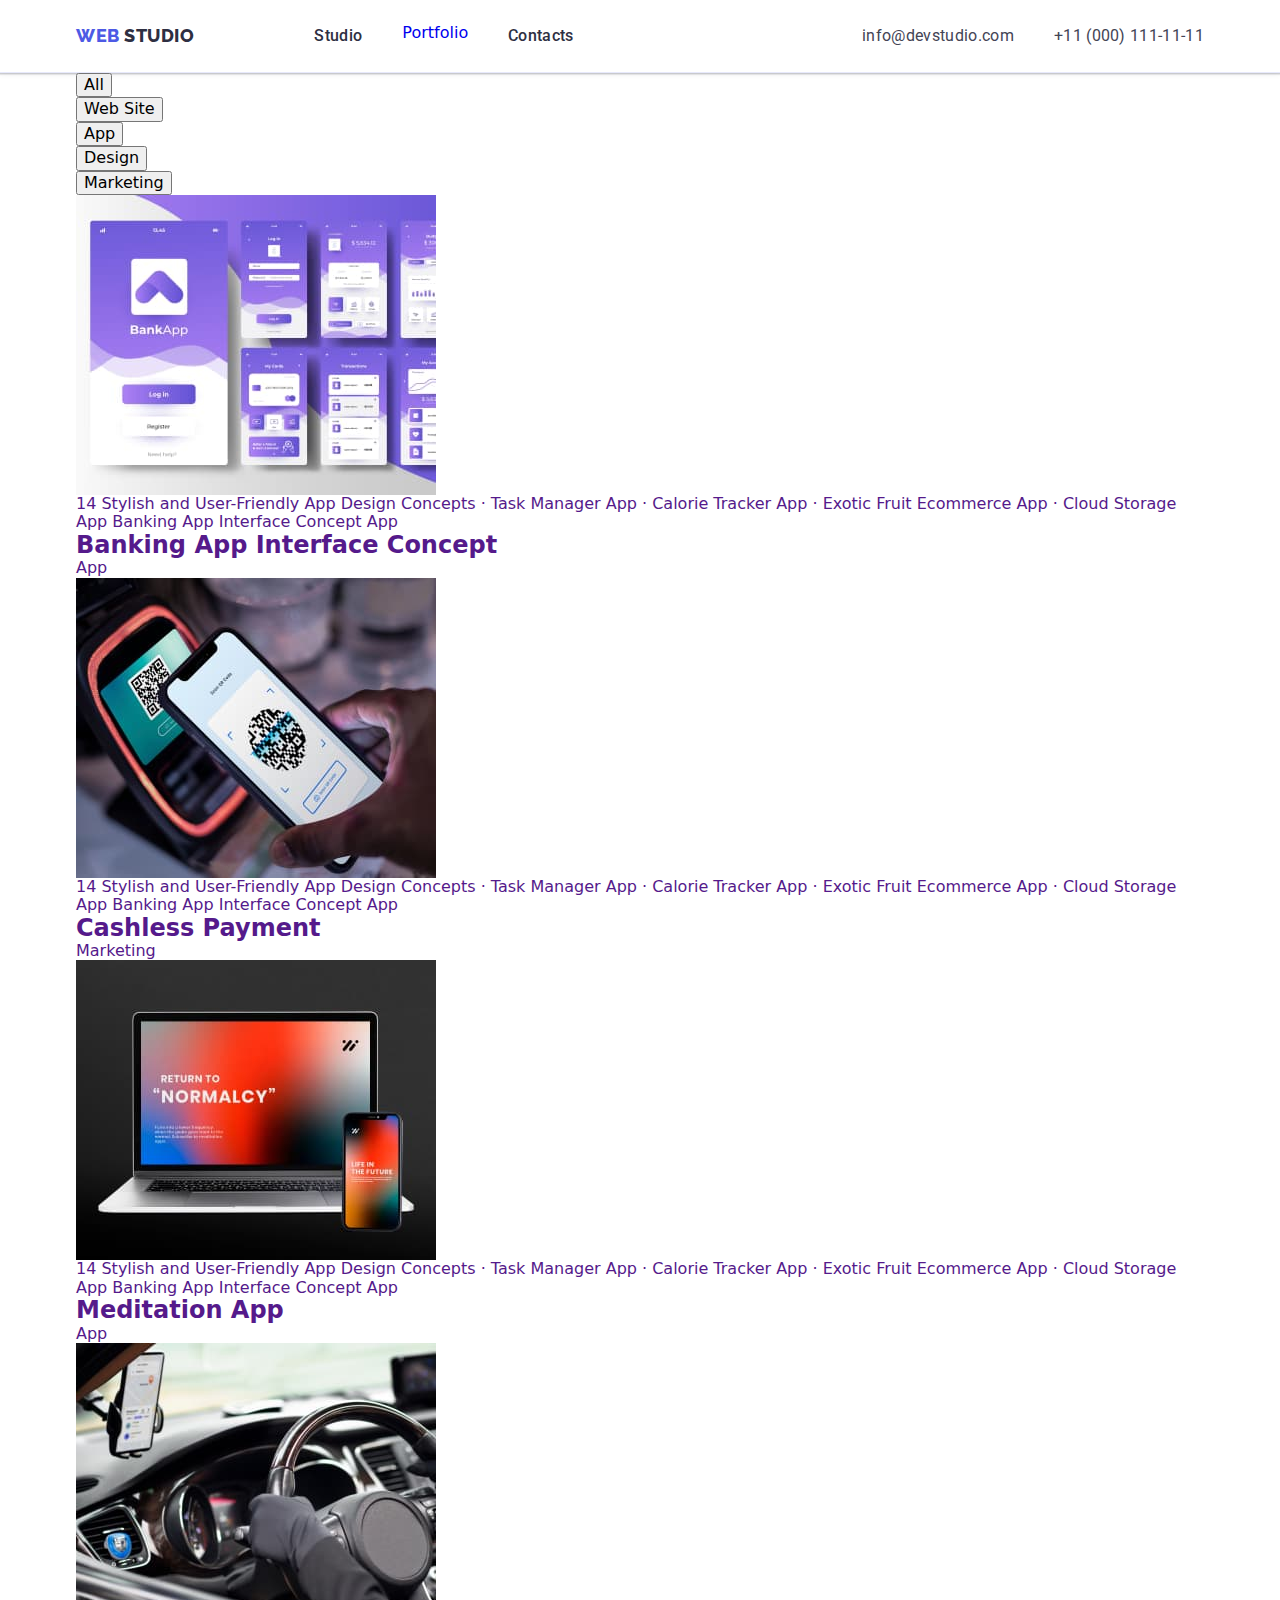
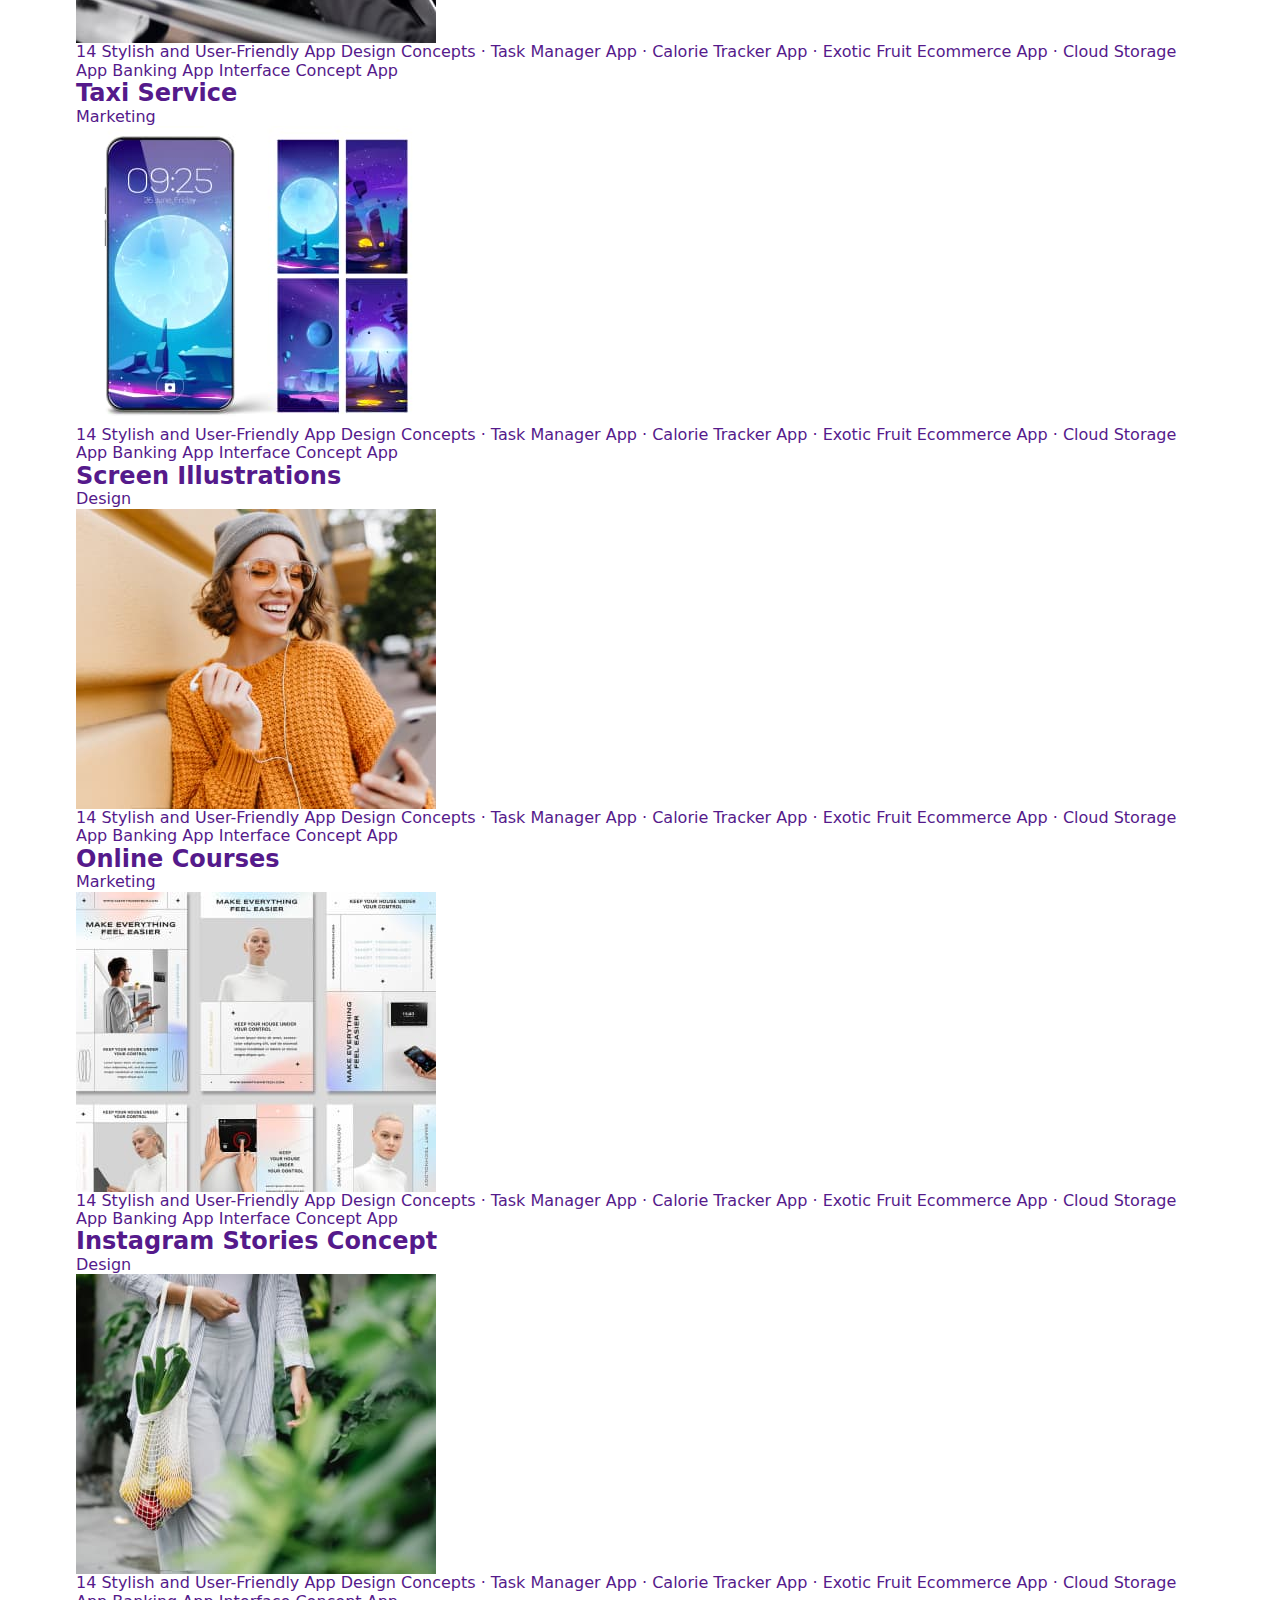
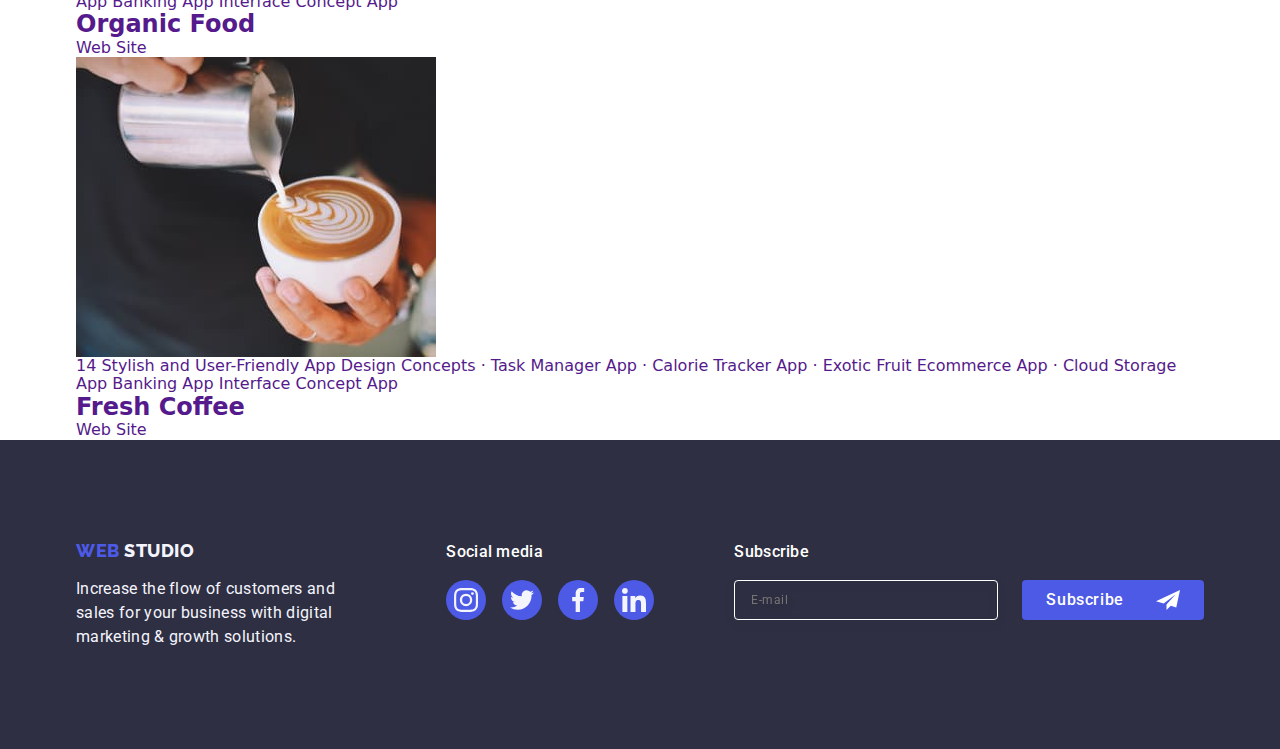
<file: portfolio.html>
<!DOCTYPE html>
<html lang="en">
  <head>
    <meta charset="UTF-8" />
    <meta name="viewport" content="width=device-width, initial-scale=1.0" />
    <title>Portfolio</title>
    <link rel="preconnect" href="https://fonts.googleapis.com" />
    <link rel="preconnect" href="https://fonts.gstatic.com" crossorigin />
    <link
      rel="stylesheet"
      href="https://cdn.jsdelivr.net/npm/modern-normalize@2.0.0/modern-normalize.min.css"
    />
    <link
      href="https://fonts.googleapis.com/css2?family=Raleway:wght@800&family=Roboto:wght@400;500;700&display=swap"
      rel="stylesheet"
    />
    <link rel="stylesheet" href="./css/styles.css" />
  </head>
  <body>
    <header class="header">
      <div class="container container-header">
        <nav class="page-nav">
          <a class="link logo" href="">Web <span class="span">Studio</span></a>
          <ul class="list menu">
            <li class="menu-item">
              <a class="link menu-link" href="./index.html">Studio</a>
            </li>
            <li class="menu-item">
              <a
                class="link menu-link-portfolio link-port"
                href="./portfolio.html"
                >Portfolio</a
              >
            </li>
            <li class="menu-item">
              <a class="link menu-link" href="">Contacts</a>
            </li>
          </ul>
        </nav>

        <address class="address">
          <ul class="list list-address">
            <li class="address-list">
              <a class="link contact-mail" href="mailto:info@devstudio.com"
                >info@devstudio.com</a
              >
            </li>
            <li class="address-list">
              <a class="link contact-mail" href="tel:+110001111111"
                >+11 (000) 111-11-11</a
              >
            </li>
          </ul>
        </address>
      </div>
    </header>

    <main>
      <section class="section-foto">
        <div class="container">
          <h1 class="visually-hidden">WebStudio 8886</h1>

          <ul class="list button-list">
            <li class="modal-van button-list-mobal">
              <button class="modal-btn" type="button">All</button>
            </li>
            <li class="modal-van button-list-mobal">
              <button class="modal-btn" type="button">Web Site</button>
            </li>
            <li class="modal-van button-list-mobal">
              <button class="modal-btn" type="button">App</button>
            </li>
            <li class="modal-van button-list-mobal">
              <button class="modal-btn" type="button">Design</button>
            </li>
            <li class="modal-van button-list-mobal">
              <button class="modal-btn" type="button">Marketing</button>
            </li>
          </ul>

          <ul class="list foto-foto">
            <li class="list-foto link-foto-o">
              <a class="link link-portfolio" href="">
                <div class="tram-list-img-wrapper">
                  <img
                    src="./images/img12.jpg"
                    alt="Banking App Interface Concept"
                    width="360"
                    height="300"
                  />
                  <p class="overley">
                    14 Stylish and User-Friendly App Design Concepts · Task
                    Manager App · Calorie Tracker App · Exotic Fruit Ecommerce
                    App · Cloud Storage App Banking App Interface Concept App
                  </p>
                </div>

                <div class="div-abcd">
                  <h2 class="abcd">Banking App Interface Concept</h2>
                  <p class="abcdef">App</p>
                </div>
              </a>
            </li>
            <li class="list-foto link-foto-o">
              <a class="link link-portfolio" href="">
                <div class="tram-list-img-wrapper">
                  <img
                    src="./images/img22.jpg"
                    alt="Cashless Payment"
                    width="360"
                    height="300"
                  />
                  <p class="overley">
                    14 Stylish and User-Friendly App Design Concepts · Task
                    Manager App · Calorie Tracker App · Exotic Fruit Ecommerce
                    App · Cloud Storage App Banking App Interface Concept App
                  </p>
                </div>

                <div class="div-abcd">
                  <h2 class="abcd">Cashless Payment</h2>
                  <p class="abcdef">Marketing</p>
                </div>
              </a>
            </li>
            <li class="list-foto link-foto-o">
              <a class="link link-portfolio" href="">
                <div class="tram-list-img-wrapper">
                  <img
                    src="./images/img32.jpg"
                    alt="Meditation App"
                    width="360"
                    height="300"
                  />
                  <p class="overley">
                    14 Stylish and User-Friendly App Design Concepts · Task
                    Manager App · Calorie Tracker App · Exotic Fruit Ecommerce
                    App · Cloud Storage App Banking App Interface Concept App
                  </p>
                </div>

                <div class="div-abcd">
                  <h2 class="abcd">Meditation App</h2>
                  <p class="abcdef">App</p>
                </div>
              </a>
            </li>
            <li class="list-foto link-foto-o">
              <a class="link link-portfolio" href=""
                ><div class="tram-list-img-wrapper">
                  <img
                    src="./images/img42.jpg"
                    alt="Taxi Service"
                    width="360"
                    height="300"
                  />
                  <p class="overley">
                    14 Stylish and User-Friendly App Design Concepts · Task
                    Manager App · Calorie Tracker App · Exotic Fruit Ecommerce
                    App · Cloud Storage App Banking App Interface Concept App
                  </p>
                </div>

                <div class="div-abcd">
                  <h2 class="abcd">Taxi Service</h2>
                  <p class="abcdef">Marketing</p>
                </div>
              </a>
            </li>
            <li class="list-foto link-foto-o">
              <a class="link link-portfolio" href=""
                ><div class="tram-list-img-wrapper">
                  <img
                    src="./images/img52.jpg"
                    alt="Screen Illustrations"
                    width="360"
                    height="300"
                  />
                  <p class="overley">
                    14 Stylish and User-Friendly App Design Concepts · Task
                    Manager App · Calorie Tracker App · Exotic Fruit Ecommerce
                    App · Cloud Storage App Banking App Interface Concept App
                  </p>
                </div>

                <div class="div-abcd">
                  <h2 class="abcd">Screen Illustrations</h2>
                  <p class="abcdef">Design</p>
                </div>
              </a>
            </li>
            <li class="list-foto link-foto-o">
              <a class="link link-portfolio" href=""
                ><div class="tram-list-img-wrapper">
                  <img
                    src="./images/img62.jpg"
                    alt="Online Courses"
                    width="360"
                    height="300"
                  />
                  <p class="overley">
                    14 Stylish and User-Friendly App Design Concepts · Task
                    Manager App · Calorie Tracker App · Exotic Fruit Ecommerce
                    App · Cloud Storage App Banking App Interface Concept App
                  </p>
                </div>

                <div class="div-abcd">
                  <h2 class="abcd">Online Courses</h2>
                  <p class="abcdef">Marketing</p>
                </div>
              </a>
            </li>
            <li class="list-foto link-foto-o">
              <a class="link link-portfolio" href=""
                ><div class="tram-list-img-wrapper">
                  <img
                    src="./images/img72.jpg"
                    alt="Instagram Stories Concept"
                    width="360"
                    height="300"
                  />
                  <p class="overley">
                    14 Stylish and User-Friendly App Design Concepts · Task
                    Manager App · Calorie Tracker App · Exotic Fruit Ecommerce
                    App · Cloud Storage App Banking App Interface Concept App
                  </p>
                </div>

                <div class="div-abcd">
                  <h2 class="abcd">Instagram Stories Concept</h2>
                  <p class="abcdef">Design</p>
                </div>
              </a>
            </li>
            <li class="list-foto link-foto-o">
              <a class="link link-portfolio" href=""
                ><div class="tram-list-img-wrapper">
                  <img
                    src="./images/img82.jpg"
                    alt="Organic Food"
                    width="360"
                    height="300"
                  />
                  <p class="overley">
                    14 Stylish and User-Friendly App Design Concepts · Task
                    Manager App · Calorie Tracker App · Exotic Fruit Ecommerce
                    App · Cloud Storage App Banking App Interface Concept App
                  </p>
                </div>

                <div class="div-abcd">
                  <h2 class="abcd">Organic Food</h2>
                  <p class="abcdef">Web Site</p>
                </div>
              </a>
            </li>
            <li class="list-foto link-foto-o">
              <a class="link link-portfolio" href=""
                ><div class="tram-list-img-wrapper">
                  <img
                    src="./images/img92.jpg"
                    alt="Fresh Coffee"
                    width="360"
                    height="300"
                  />
                  <p class="overley">
                    14 Stylish and User-Friendly App Design Concepts · Task
                    Manager App · Calorie Tracker App · Exotic Fruit Ecommerce
                    App · Cloud Storage App Banking App Interface Concept App
                  </p>
                </div>

                <div class="div-abcd">
                  <h2 class="abcd">Fresh Coffee</h2>
                  <p class="abcdef">Web Site</p>
                </div>
              </a>
            </li>
          </ul>
        </div>
      </section>
    </main>

    <footer class="footer-color">
      <div class="container div-footer">
        <div class="div-footer-logo">
          <a class="link footer-logo" href=""
            >Web <span class="footer-span">Studio</span></a
          >

          <p class="footer-text">
            Increase the flow of customers and sales for your business with
            digital marketing & growth solutions.
          </p>
        </div>

        <div class="div-footer-social-link">
          <p class="social-media">Social media</p>
          <ul class="social-list-footer list">
            <li class="social-list-item">
              <a href="" class="social-list-link-footer">
                <svg width="24" height="24" class="social-list-icon-footer">
                  <use href="./images/icons.svg#icon-instagram"></use>
                </svg>
              </a>
            </li>
            <li class="social-list-item">
              <a href="" class="social-list-link-footer">
                <svg width="24" height="24" class="social-list-icon-footer">
                  <use href="./images/icons.svg#icon-twitter"></use>
                </svg>
              </a>
            </li>
            <li class="social-list-item">
              <a href="" class="social-list-link-footer">
                <svg width="24" height="24" class="social-list-icon-footer">
                  <use href="./images/icons.svg#icon-facebook"></use>
                </svg>
              </a>
            </li>
            <li class="social-list-item">
              <a href="" class="social-list-link-footer">
                <svg width="24" height="24" class="social-list-icon-footer">
                  <use href="./images/icons.svg#icon-linkedin"></use>
                </svg>
              </a>
            </li>
          </ul>
        </div>
        <div class="div-footer-social-subscride">
          <p class="social-media">Subscribe</p>
          <form class="form-footer">
            <label class="form-footer-label">
              <input
                class="footer-input-email"
                type="email"
                name="user-email"
                required
                placeholder="E-mail"
              />
            </label>

            <button class="button-footer" type="submit">
              Subscribe
              <svg width="24" height="24" class="button-footer-icon">
                <use href="./images/icons.svg#icon-Frame3"></use>
              </svg>
            </button>
          </form>
        </div>
      </div>
    </footer>
  </body>
</html>
</file>
<file: css/styles.css>
:root {
    --accent-color: #2e2f42;
}

.list {
    list-style: none;
    
}

/* .list-van-van {
display: flex;
gap: 24px;
} */

/* .list-van {
    width: calc((100% - 72px) / 4);
} */



.link {
    text-decoration: none;
}

h1,h2,h3,h4,h5,h6,p {
    margin-top: 0;
    margin-bottom: 0;
}

ul,ol {
    margin-top: 0;
    margin-bottom: 0;
    padding-left: 0;
}

img {
    display: block;
}

button {
    cursor: pointer;
}

/* ================ CONTAINER =============== */
.container {
    padding-left: 15px;
    padding-right: 15px;
}

@media screen and (min-width: 428px) {
    .container {
        width: 428px;
        margin-left: auto;
        margin-right: auto;
    }

    
    
}

@media screen and (min-width: 768px) {
    .container {
        width: 768px;
    }
    .mobaile-meny-open {
        display: none;
    }
    
}

@media screen and (min-width: 1158px) {
    .container {
        width: 1158px;
    }
    
}


/* ================ CONTAINER =============== */
/* @media screen and (max-width: 768px) {
    
       
        
} */

.menu {
    display: none;
}

.address {
    display: none;
}


 .page-nav {
     display: flex;
     gap: 120px;
     align-items: center;
     justify-content: space-between;

 }

 .logo {
     color: var(--iris, #4D5AE5);
              font-size: 18px;
              font-family: Raleway, sans-serif;
              font-weight: 800;
              line-height: 1.17;
              letter-spacing: 0.54px;
              text-transform: uppercase;
          }
    
          .span {
              color: var(--navyblue, #2E2F42);
              font-size: 18px;
              font-family: Raleway, sans-serif;
              font-weight: 800;
              line-height: 1.17;
              letter-spacing: 0.54px;
              text-transform: uppercase;
          }

.mobaile-meny-open {
    border: 4px;
    padding: 0;
    background-color: transparent;
    line-height: 0;

}

.mobaile-meny-open-icon-icon {
    stroke: #2E2F42;
}

                  
.section-color {
    background-repeat: no-repeat;
    background-position: center;
    background-image: linear-gradient(rgba(46, 47, 66, 0.7), rgba(46, 47, 66, 0.7)), url(../images/Dark-bg1.jpg);
    background-size: cover;
    background-color: var(--navyblue, #2E2F42);
    padding: 112px 0;

}
@media (min-device-pixel-ratio: 2),
(min-resolution: 192dpi),
(min-resolution: 2dppx) {
    .section-color {
        background-image: linear-gradient(rgba(46, 47, 66, 0.7), rgba(46, 47, 66, 0.7)), url(../images/Dark-bg1@2x.jpg);
    }
}


.hhh-van {
    color: var(--white, #FFF);
    text-align: center;

    font-family: Roboto, sans-serif;
    font-size: 36px;
    font-style: normal;
    font-weight: 700;
    line-height: 1.11;

    letter-spacing: 0.72px;
    text-transform: capitalize;
    max-width: 320px;
    margin: 0 auto;
}

.button-van {
    background: var(--iris, #4D5AE5);
    padding: 16px 32px;
    display: block;
    min-width: 169px;
    height: 56px;
    border: none;
    border-radius: 4px;
    margin-top: 72px;
    margin-left: auto;
    margin-right: auto;



    color: var(--white, #FFF);
    font-family: Roboto, sans-serif;
    font-size: 16px;
    font-style: normal;
    font-weight: 500;
    line-height: 1.5;
    letter-spacing: 0.64px;
    transition: color 250ms cubic-bezier(0.4, 0, 0.2, 1), background-color 250ms cubic-bezier(0.4, 0, 0.2, 1), border 250ms cubic-bezier(0.4, 0, 0.2, 1), box-shadow 250ms cubic-bezier(0.4, 0, 0.2, 1);
    transition: background-color 250ms cubic-bezier(0.4, 0, 0.2, 1);

}
/*================ MOBAIL HEADER ===========  */
@media screen and (max-width: 1158px) {
    .div-iconc {
            display: none;
        }
        .section-fru {
            display: none;
    
        }
    
}


.section-tu {
    padding-top: 96px;
    padding-bottom: 96px;

}
.visually-hidden {
    position: absolute;
    width: 1px;
    height: 1px;
    margin: -1px;
    border: 0;
    padding: 0;

    white-space: nowrap;
    clip-path: inset(100%);
    clip: rect(0 0 0 0);
    overflow: hidden;
}
.list-van-van {
    display: flex;
    flex-direction: column;
    align-items: center;
    gap: 72px;
}

.list-van {
    display: flex;
    flex-direction: column;
    align-items: center;
    gap: 8px;
}
.hhh-tu {
    color: var(--navyblue, #2E2F42);
        font-family: Roboto, sans-serif;
        font-size: 36px;
        font-style: normal;
        font-weight: 700;
        line-height: 1.11;
        letter-spacing: 0.72px;
        text-transform: capitalize;

}
/* .div-iconc {
    display: none;
} */
.ppp-tu {
color: var(--slate, #434455);
    font-family: Roboto, sans-serif;
    font-size: 16px;
    font-style: normal;
    font-weight: 500;
    line-height: 1.5;
    letter-spacing: 0.32px;

}
.ppp-tu:not(:last-child) {
    margin-bottom: 8px;
}


.section-fo {
    padding-top: 96px;
    padding-bottom: 96px;
    background-color: #F4F4FD;
}
.hhh-fri {
    color: var(--navyblue, #2E2F42);
        text-align: center;
        font-family: Roboto, sans-serif;
        font-size: 36px;
        font-style: normal;
        font-weight: 700;
        line-height: 1.11;
        letter-spacing: 0.72px;
        text-transform: capitalize;
        margin-bottom: 72px;
}

.div-fo {
    display: flex;
    gap: 72px;
    padding-bottom: 0px;
        flex-direction: column;
        justify-content: center;
        align-items: center;
}

.foto-color {
    border-radius: 0px 0px 4px 4px;
        background: var(--white, #FFF);
        box-shadow: 0px 2px 1px 0px rgba(46, 47, 66, 0.08),
         0px 1px 1px 0px rgba(46, 47, 66, 0.16),
          0px 1px 6px 0px rgba(46, 47, 66, 0.08);
}

.foto {
    margin: 32px auto;
}

.hhh-tu-foto {
    color: var(--navyblue, #2E2F42);
        text-align: center;
        font-family: Roboto, sans-serif;
        font-size: 20px;
        font-style: normal;
        font-weight: 500;
        line-height: 1.2;
        letter-spacing: 0.4px;
        margin-bottom: 8px;
}

.ppp-tu-foto {
    color: var(--slate, #434455);
        text-align: center;
        font-family: Roboto, sans-serif;
        font-size: 16px;
        font-style: normal;
        font-weight: 400;
        line-height: 1.5;
        letter-spacing: 0.32px;
        margin-bottom: 8px;
}
.social-list {
    display: flex;
    justify-content: center;
    align-items: center;
    gap: 24px;
}
.social-list-link {
    display: block;
    width: 40px;
    height: 40px;
    border-radius: 50%;
    background-color: #4D5AE5;
    display: flex;
    justify-content: center;
    align-items: center;
    transition: background-color 250ms cubic-bezier(0.4, 0, 0.2, 1);
}
.social-list-link:hover,
.social-list-link:focus {
    background-color: #404bbf;
}

.social-list-icon {
    width: 16px;
    height: 16px;
    fill: #F4F4FD;

}
.section-faif {
    padding-top: 96px;
    padding-bottom: 96px;
    background-color: #FFF;
}
.hhaa-faif {
    color: var(--navyblue, #2E2F42);
        text-align: center;
        font-family: Roboto, sans-serif;
        font-size: 36px;
        font-style: normal;
        font-weight: 700;
        line-height: 1.11;
        letter-spacing: 0.72px;
        text-transform: capitalize;
        margin-bottom: 72px;
}
.costomers-link {
    display: flex;
    justify-content: center;
    align-items: center;
    flex-wrap: wrap;
    row-gap: 72px;
    column-gap: 16px;
}
.costomers-link-list {
    display: flex;
    justify-content: center;
    align-items: center;
    gap: 24px;
    transition: border 250ms cubic-bezier(0.4, 0, 0.2, 1);

}
.svg {
    fill: currentColor;
}

.iconc-svg {
    display: flex;
    justify-content: center;
    align-items: center;
    width: 190px;
    height: 88px;
    border-radius: 4px;
    border: 1px solid #8E8F99;
    color: #8e8f99;
    transition: color 250ms cubic-bezier(0.4, 0, 0.2, 1), border-color 250ms cubic-bezier(0.4, 0, 0.2, 1);


}
.footer-color {
    padding-top: 96px;
    padding-bottom: 96px;
    background-color: var(--navyblue, #2E2F42);
}
.div-footer {
    display: flex;
    flex-direction: column;
    align-items: center;
    gap: 72px;
}
.div-footer-logo {
    width: 268px;
    display: flex;
    flex-direction: column;
    align-items: center;
    gap: 16px;
}
.footer-logo {
    display: inline-block;
    color: var(--iris, #4D5AE5);
    font-size: 18px;
    font-family: Raleway, sans-serif;
    font-weight: 800;
    line-height: 1.17;
    letter-spacing: 0.54px;
    text-transform: uppercase;
}

.footer-span {
    color: var(--cloud, #F4F4FD);
    font-size: 18px;
    font-family: Raleway, sans-serif;
    font-weight: 800;
    line-height: 1.17;
    letter-spacing: 0.54px;
    text-transform: uppercase;
}
.footer-text {
    color: var(--cloud, #F4F4FD);
        font-family: Roboto, sans-serif;
        font-size: 16px;
        font-style: normal;
        font-weight: 400;
        line-height: 1.5;
        letter-spacing: 0.32px;
}
.div-footer-social-link {
    display: flex;
    flex-direction: column;
    align-items: center;
    gap: 16px;
}
.social-media {
    color: #FFF;
        font-family: Roboto, sans-serif;
        font-size: 16px;
        font-style: normal;
        font-weight: 500;
        line-height: 1.5;
        letter-spacing: 0.32px;
}
.social-list-link-footer {
    display: block;
    width: 40px;
    height: 40px;
    border-radius: 50%;
    background-color: #4D5AE5;
    display: flex;
    justify-content: center;
    align-items: center;
    transition: background-color 250ms cubic-bezier(0.4, 0, 0.2, 1);
}

.social-list-link-footer:hover,
.social-list-link-footer:focus {
    background-color: #31d0aa;
}

.social-list-icon-footer {

    fill: #F4F4FD;

}

.social-list-footer {
    display: flex;
    gap: 16px;
}
.div-footer-social-subscride {
    display: flex;
    flex-direction: column;
    align-items: center;
    gap: 16px;
    width: 100%;
}
.form-footer {
    display: flex;
        flex-direction: column;
        align-items: center;
        gap: 16px;
        width: 100%;
}
.form-footer-label {
    width: 100%;
}
.footer-input-email {
    width: 100%;
    height: 40px;
    border-radius: 4px;
    border: 1px solid var(--white, #FFF);
    filter: drop-shadow(0px 4px 4px rgba(0, 0, 0, 0.15));
    background-color: transparent;
    color: var(--white, #FFF);
    font-family: Roboto, sans-serif;
    font-size: 12px;
    font-style: normal;
    font-weight: 400;
    line-height: 1.5;
    letter-spacing: 0.48px;
    outline: none;
    padding: 8px 16px;

}
.button-footer-icon {
    margin-left: 16px;
    background-color: var(--iris, #4D5AE5);
}

.button-footer {
    display: inline-flex;
    justify-content: center;
    align-items: center;
    gap: 16px;
    min-width: 165px;
    height: 40px;
    padding: 8px 24px;
    border-radius: 4px;
    background-color: var(--iris, #4D5AE5);
    color: var(--white, #FFF);
    text-align: center;
    fill: #FFFFFF;


    font-family: Roboto, sans-serif;
    font-size: 16px;
    font-style: normal;
    font-weight: 500;
    line-height: 1.5;

    letter-spacing: 0.64px;
    outline: none;
    border: none;
}
.backdrop {
    position: fixed;
    top: 0;
    left: 0;
    width: 100%;
    height: 100%;
    background-color: rgba(46, 47, 66, 0.40);
    transition: opacity 250ms cubic-bezier(0.4, 0, 0.2, 1),
        visibility 250ms cubic-bezier(0.4, 0, 0.2, 1);
}

.modal {
    width: 392px;
    min-height: 584px;
    background-color: rgba(252, 252, 252, 1);
    position: absolute;
    top: 50%;
    left: 50%;
    transform: translate(-50%, -50%);
    padding: 72px 24px 24px;
    box-shadow: 0px 1px 1px rgba(0, 0, 0, 0.14),
        0px 1px 3px rgba(0, 0, 0, 0.12),
        0px 2px 1px rgba(0, 0, 0, 0.2);
    border-radius: 4px;
    transition: transform 250ms cubic-bezier(0.4, 0, 0.2, 1);

}

.modal-close-btn {
    background-color: rgba(231, 233, 252, 1);
    border: 1px solid rgba(0, 0, 0, 0.1);
    padding: 0;
    width: 24px;
    height: 24px;
    border-radius: 50%;
    display: flex;
    justify-content: center;
    align-items: center;
    position: absolute;
    top: 24px;
    right: 24px;
    transition: background-color 250ms cubic-bezier(0.4, 0, 0.2, 1),
        border 250ms cubic-bezier(0.4, 0, 0.2, 1);


}

.modal-close-btn:hover,
.modal-close-btn:focus {
    background-color: rgba(64, 75, 191, 1);
    border: none;
}

.modal-close-btn:hover .modal-close-btn-icon,
.modal-close-btn:focus .modal-close-btn-icon {
    fill: #FFFFFF;
}

.backdrop.is-hidden {
    opacity: 0;
    visibility: hidden;
    pointer-events: none;
}

.modal-close-btn-icon {
    transition: fill 250ms cubic-bezier(0.4, 0, 0.2, 1);
}
.modal-form {
    display: flex;
    flex-direction: column;
}

.modal-form-input {
    width: 100%;
    height: 40px;
    border-radius: 4px;
    background-color: transparent;
    font-size: 18px;
    color: #2E2F42;
    outline: transparent;
    border: 1px solid var(--navyblue-modal, rgba(46, 47, 66, 0.40));
    padding-left: 38px;
    transition: border-color 250ms cubic-bezier(0.4, 0, 0.2, 1);

}

.modal-form-text {
    width: 100%;
    color: var(--navyblue, #2E2F42);
    text-align: center;


    font-family: Roboto, sans-serif;
    font-size: 16px;
    font-style: normal;
    font-weight: 500;
    line-height: 1.5;

    letter-spacing: 0.02em;
    margin-bottom: 16px;
}

.modal-form-input-desc {
    display: block;
    color: var(--lightslate, #8E8F99);


    font-family: Roboto, sans-serif;
    font-size: 12px;
    font-style: normal;
    font-weight: 400;
    line-height: 1.17;

    letter-spacing: 0.04em;
    margin-bottom: 4px;
    display: block;

}

.modal-form-field {}

.modal-form-message {
    width: 100%;
    height: 120px;
    border-radius: 4px;
    font-size: 12px;
    line-height: 1.17;
    letter-spacing: 0.04em;
    color: rgba(46, 47, 66, 0.4);
    background-color: transparent;
    border: 1px solid var(--navyblue-modal, rgba(46, 47, 66, 0.40));
    resize: none;
    padding: 8px 16px;
    outline: transparent;
    transition: border-color 250ms cubic-bezier(0.4, 0, 0.2, 1);
    margin-bottom: 16px;


}

.modal-form-input-wrapper {
    position: relative;
    display: block;
    margin-bottom: 8px;

}

.modal-form-input-icon {
    position: absolute;
    display: block;
    top: 50%;
    left: 16px;
    transform: translateY(-50%);
    fill: #2E2F42;
    transition: fill 250ms cubic-bezier(0.4, 0, 0.2, 1);

}

.modal-form-input:focus {
    border-color: #4D5AE5;
}

.modal-form-input:focus+.modal-form-input-icon {
    fill: #4D5AE5;
}

.modal-form-message:focus {
    outline: none;
    border-color: #4D5AE5;
}

.div-texterea {
    margin-bottom: 16px;
}

.div-checkbox {
    margin-bottom: 24px;
}

.modal-form-check-desc {
    display: flex;
    align-items: center;
    color: var(--lightslate, #8E8F99);


    font-family: Roboto, sans-serif;
    font-size: 12px;
    font-style: normal;
    font-weight: 400;
    line-height: 1.17;

    letter-spacing: 0.48px;
    cursor: pointer;
}

.label-checkbox {
    display: flex;
    align-items: center;
    font-size: 12px;
    line-height: 1.17;
    letter-spacing: 0.04em;
    color: #8e8f99;

}

.modal-form-check-desc-privacy {
    color: var(--iris, #4D5AE5);


    font-family: Roboto, sans-serif;
    font-size: 12px;
    font-style: normal;
    font-weight: 400;
    line-height: 1.17;
    letter-spacing: 0.48px;
    text-decoration-line: underline;
}

.mobal-form-submit {
    display: block;
    min-width: 169px;
    height: 56px;
    margin: 24px auto;
    padding: 16px 32px;
    border-radius: 4px;
    background-color: var(--iris, #4D5AE5);
    box-shadow: 0px 4px 4px 0px rgba(0, 0, 0, 0.15);
    color: var(--white, #FFF);
    text-align: center;


    font-family: Roboto, sans-serif;
    font-size: 16px;
    font-style: normal;
    font-weight: 500;
    line-height: 1.5;

    letter-spacing: 0.04em;
    border: none;
    cursor: pointer;
    transition: background-color 250ms cubic-bezier(0.4, 0, 0.2, 1);

}
.mobal-form-submit:hover,
.mobal-form-submit:focus {
    background-color: #404BBF;
}

.checkbox-icon {
    width: 16px;
    height: 16px;
    opacity: 0;


}

.modal-form-check:checked+.label-checkbox .checkbox-icon {
    opacity: 1;
}

.modal-form-check:checked+.label-checkbox .modal-form-fake-checkbox {
    background-color: #404bbf;
    border: none;
    fill: #F4F4FD;

}



.modal-form-fake-checkbox {
    cursor: pointer;
    margin-right: 8px;
    display: inline-flex;
    align-items: center;
    justify-content: center;
    fill: transparent;
    width: 16px;
    height: 16px;
    border-radius: 2px;
    border: 1px solid var(--navyblue-modal, rgba(46, 47, 66, 0.40));
    transition: background-color 250ms cubic-bezier(0.4, 0, 0.2, 1), border 250ms cubic-bezier(0.4, 0, 0.2, 1), fill 250ms cubic-bezier(0.4, 0, 0.2, 1);

}

/* +++++++++++++++++++ mobail-meny ++++++++++++++++++++++++ */

.mobail-meny {
    display: flex;
    flex-direction: column;
    justify-content: space-between;
    position: fixed;
    width: 100%;
    height: 100%;
    z-index: 1000;
    top: 0;
    left: 0;
    background-color: #FFF;
    padding-top: 80px;
        padding-right: 35px;
        padding-left: 35px;
        padding-bottom: 40px;

  transform: translateX(100%);
  transition: transform 250ms cubic-bezier(0.4, 0, 0.2, 1);
}
.is-open {
    transform: translateX(0);
}

   

.mobail-meny-close {
    position: absolute;
    top: 24px;
    right: 24px;
    display: flex;
    justify-content: center;
    align-items: center;
    width: 24px;
    height: 24px;
    border-radius: 50%;
    border: 1px solid #E7E9FC;
    background-color: transparent;
    padding: 0;
}
.mobail-meny-list {
    display: flex;
    flex-direction: column;
    gap: 40px;
}
.mobail-meny-link-studio {
    color: var(--ocean, #404BBF);
        font-family: Roboto, sans-serif;
        font-size: 36px;
        font-style: normal;
        font-weight: 700;
        line-height: 1.11;
        letter-spacing: 0.72px;
        text-transform: capitalize;
}

.mobail-meny-link {
    color: var(--navyblue, #2E2F42);
        font-family: Roboto, sans-serif;
        font-size: 36px;
        font-style: normal;
        font-weight: 700;
        line-height: 1.11;
        letter-spacing: 0.72px;
        text-transform: capitalize;
}
.mobail-meny-link:hover,
.mobail-meny-link:focus {
    color: #404BBF;
}

.mobail-meny-link-adress-telefon {
    color: var(--iris, #4D5AE5);
        font-family: Roboto, sans-serif;
        font-size: 36px;
        font-style: normal;
        font-weight: 700;
        line-height: 1.11;
        text-transform: capitalize;
}
.mobail-meny-link-adress {
    color: var(--slate, #434455);
        font-family: Roboto, sans-serif;
        font-size: 20px;
        font-style: normal;
        font-weight: 500;
        line-height: 1.2;
        letter-spacing: 0.4px;
}
.mobail-meny-link-adress:hover,
.mobail-meny-link-adress:focus {
    color: var(--iris, #4D5AE5);
        font-family: Roboto;
        font-size: 36px;
        font-style: normal;
        font-weight: 700;
        line-height: 40px;
        letter-spacing: 0.72px;
        text-transform: capitalize;
}
.mobail-meny-list-adress {
    display: flex;
    flex-direction: column;
    gap: 40px;
    margin-bottom: 48px;
}
.mobail-social-list {
    display: flex;
    justify-content: flex-start;
    align-items: center;
    gap: 40px;
}

/* +++++++++++++++++++ mobail-meny ++++++++++++++++++++++++ */



/*================ MOBAIL HEADER ===========  */








.header {
    padding-top: 24px;
    padding-bottom: 24px;
    border-bottom: 1px solid #e7e9fc;
    box-shadow: 0px 2px 1px rgba(46, 47, 66, 0.08),
        0px 1px 1px rgba(46, 47, 66, 0.16),
        0px 1px 6px rgba(46, 47, 66, 0.08);
}

/*===================  TABLET =======================*/
@media screen and (min-width: 768px) {
    .modal {
        width: 408px;
    }
.header {
    padding-top: 16px;
    padding-bottom: 16px;
}
.menu {
        display: flex;
        gap: 40px;
    }
        .address {
            display: block;
            font-style: normal;
        }
                /* .menu-item {
                    padding-top: 24px;
                    padding-bottom: 24px;
                    color: var(--navyblue, #2E2F42);
        
                    font-size: 16px;
                    font-family: Roboto, sans-serif;
                    font-weight: 500;
                    line-height: 1.5;
                    letter-spacing: 0.32px;
        
                } */

.menu-link {
    padding: 24px 0;
    color: var(--navyblue, #2E2F42);
    position: relative;
    
    
        font-size: 16px;
        font-family: Roboto, sans-serif;
        font-weight: 500;
        line-height: 1.5;
        letter-spacing: 0.32px;
        transition: color 250ms cubic-bezier(0.4, 0, 0.2, 1);
        
}

.menu-link-studio {
    padding: 24px 0;
        color: var(--ocean, #404BBF);
        position: relative;
    
        font-size: 16px;
        font-family: Roboto, sans-serif;
        font-weight: 500;
        line-height: 1.5;
        letter-spacing: 0.32px;
        transition: color 250ms cubic-bezier(0.4, 0, 0.2, 1);
}
.link-link::after {
    content: "";
    position: absolute;
    left: 0;
    bottom: -1px;
    height: 4px;
    width: 100%;
    border-radius: 2px;
    background-color: #404bbf;
}

.container-header {
    display: flex;
    justify-content: space-between;
    align-items: center;
}
.contact-mail {
color: var(--slate, #434455);
    font-family: Roboto, sans-serif;
    font-size: 12px;
    font-style: normal;
    font-weight: 400;
    line-height: 1.17;
    letter-spacing: 0.48px;
}
.address-list:not(:last-child) {
    margin-bottom: 12px;
}
.section-color {
    background-image: linear-gradient(rgba(46, 47, 66, 0.7), rgba(46, 47, 66, 0.7)), url(../images/Dark-bg2.jpg);
}

@media (min-device-pixel-ratio: 2),
(min-resolution: 192dpi),
(min-resolution: 2dppx) {
    .section-color {
        background-image: linear-gradient(rgba(46, 47, 66, 0.7), rgba(46, 47, 66, 0.7)), url(../images/Dark-bg2@2x.jpg);
    }
}



.hhh-van {
    color: var(--white, #FFF);
        font-family: Roboto, sans-serif;
        font-size: 56px;
        font-style: normal;
        font-weight: 700;
        line-height: 1.07;
        letter-spacing: 1.12px;
        max-width: 496px;
}
.list-van-van {
    display: flex;
    flex-direction: row;
    column-gap: 24px;
    row-gap: 72px;
    flex-wrap: wrap;
}
.list-van {
    display: block;
    width: calc((100% - 24px) / 2);
}
.div-fo {
    flex-direction: row;
    flex-wrap: wrap;
    column-gap: 24px;
    row-gap: 64px;
}
.costomers-link {
    column-gap: 24px;
    row-gap: 72px;;
}
.div-footer {
    display: flex;
    flex-direction: row;
    flex-wrap: wrap;
    justify-content: flex-start;
    align-items: flex-start;
    column-gap: 24px;
    row-gap: 72px;

}
.div-footer-logo {
    display: block;
    margin-left: 108px;

}
.footer-logo {
    margin-bottom: 16px;
}
.div-footer-social-link {
    display: block;
}
.form-footer {
    display: block;
}
.div-footer-social-subscride {
    display: block;
    margin-left: 108px;
}
.social-media {
    margin-bottom: 16px;
}
.footer-input-email {
    width: 264px;
}
.button-footer {
    margin-left: 24px;
}
    
}


/*===================  TABLET =======================*/

/*=================== DESTOP ======================= */

@media screen and (min-width: 1158px) {
    .container {
        width: 1158px;
    }

  

.header {
    padding-top: 24px;
    padding-bottom: 24px;
}
    .address {
        display: flex;
    }
    .list-address {
        display: flex;
        gap: 40px;
    }

.contact-mail {
    color: var(--slate, #434455);
        font-family: Roboto, sans-serif;
        font-size: 16px;
        font-style: normal;
        font-weight: 400;
        line-height: 1.5;
        letter-spacing: 0.32px;
}

.address-list:not(:last-child) {
    margin-bottom: 0;
}
        .section-color {
            max-width: 1440px;
            background-repeat: no-repeat;
            background-position: center;
            background-size: cover;
            padding: 188px 0;
            background-image: linear-gradient(rgba(46, 47, 66, 0.7), rgba(46, 47, 66, 0.7)), url(../images/people-office3.jpg);
            margin-left: auto;
            margin-right: auto;
        }

@media (min-device-pixel-ratio: 2),
(min-resolution: 192dpi),
(min-resolution: 2dppx) {
    .section-color {
        
        background-image: linear-gradient(rgba(46, 47, 66, 0.7), rgba(46, 47, 66, 0.7)), url(../images/people-office3@2x.jpg);
    }
}
        .hhh-van {
            color: var(--white, #FFF);
            text-align: center;
    
    
            font-size: 56px;
            font-family: Roboto, sans-serif;
            font-weight: 700;
            line-height: 1.07;
            letter-spacing: 1.12px;
            max-width: 496px;
            margin: 0 auto;
        }
                .button-van:hover,
                .button-van:focus {
                    background-color: #404BBF;
                }



        .section-tu {
    
            padding-top: 120px;
            padding-bottom: 120px;
        }
    
        .webstudio {
            visibility: hidden;
        }
        .div-iconc {
                    width: 264px;
                    height: 112px;
                    background-position: center;
                    background-color: #F4F4FD;
                    margin-bottom: 8px;
                    display: flex;
                    justify-content: center;
                    align-items: center;
                    border-radius: 4px;
                }
                 .list-van-van {
                     display: flex;
                     gap: 24px;
                     justify-content: center;
                     align-items: flex-start;
                 }
                
                 .list-van {
                    width: calc((100% - 72px) / 4);
                }
.hhh-tu {
    color: var(--navyblue, #2E2F42);
        font-family: Roboto, sans-serif;
        font-size: 20px;
        font-style: normal;
        font-weight: 500;
        line-height: 1.2;
        letter-spacing: 0.4px;
}
.ppp-tu {
    color: var(--slate, #434455);
        font-family: Roboto, sans-serif;
        font-size: 16px;
        font-style: normal;
        font-weight: 400;
        line-height: 1.5;
        letter-spacing: 0.32px;
}
        .section-fru {
            padding-bottom: 120px;
        }
                .hhh-fri {
                    color: var(--navyblue, #2E2F42);
                    text-align: center;
                    width: 330px;
                    margin-left: auto;
                    margin-right: auto;
                    margin-bottom: 72px;
        
                    font-size: 36px;
                    font-weight: 700;
                    line-height: 1.11;
                    letter-spacing: 0.72px;
                    text-transform: capitalize;
                }
                .div-section-fru {
                    display: flex;
                    gap: 24px;
                }
                .div-sction {
                    width: calc((100% - 48px) / 3);
                }
                .section-fo {
        
                    background: var(--cloud, #F4F4FD);
                    padding-bottom: 120px;
                    padding-top: 120px;
                }
                .div-fo {
                    display: flex;
                    gap: 24px;
                }
                .foto-color {
                    background: var(--white, #FFF);
                    width: calc((100% - 72px) / 4);
                    border-radius: 0px 0px 4px 4px;
                    box-shadow: 0px 2px 1px 0px rgba(46, 47, 66, 0.08), 0px 1px 1px 0px rgba(46, 47, 66, 0.16), 0px 1px 6px 0px rgba(46, 47, 66, 0.08);


    
}
.costomers-link {
    flex-wrap: nowrap;
}
.section-faif {
    padding-top: 120px;
    padding-bottom: 120px;
}

.iconc-svg {
    display: flex;
    justify-content: center;
    align-items: center;
    width: 168px;
    height: 88px;
    border-radius: 4px;
    border: 1px solid #8E8F99;
    color: #8e8f99;
    transition: color 250ms cubic-bezier(0.4, 0, 0.2, 1), border-color 250ms cubic-bezier(0.4, 0, 0.2, 1);


}

.iconc-svg:hover,
.iconc-svg:focus {
    border-color: #404bbf;
    color: #404bbf;
}
.svg {

    fill: currentColor;
}
.footer-color {
    background: var(--navyblue, #2E2F42);
    padding-top: 100px;
    padding-bottom: 100px;
}

.footer-logo {
    display: inline-block;
    margin-bottom: 16px;
    color: var(--iris, #4D5AE5);
    font-size: 18px;
    font-family: Raleway, sans-serif;
    font-weight: 800;
    line-height: 1.17;
    letter-spacing: 0.54px;
    text-transform: uppercase;
}



.div-footer {
    display: flex;
        align-items: baseline;
        flex-wrap: nowrap;
        gap: 0;
}

.div-footer-social-link {
    margin-right: 80px;
}

.div-footer-logo {
    margin-right: 109px;
    margin-left: 0;
}
.footer-text {
    max-width: 264px;
    color: var(--cloud, #F4F4FD);
    font-size: 16px;
    font-family: Roboto, sans-serif;
    line-height: 1.5;
    letter-spacing: 0.32px;
}
.form-footer {
    display: flex;
    gap: 24px;
    flex-direction: row;
    justify-content: center;
    align-items: center;
    width: auto;
}
.form-footer-label {
    width: auto;
}
.footer-input-email {
    width: 264px;
    height: 40px;
    border-radius: 4px;
    border: 1px solid var(--white, #FFF);
    filter: drop-shadow(0px 4px 4px rgba(0, 0, 0, 0.15));
    background-color: transparent;
    color: var(--white, #FFF);
    font-family: Roboto, sans-serif;
    font-size: 12px;
    font-style: normal;
    font-weight: 400;
    line-height: 1.5;
    letter-spacing: 0.48px;
    outline: none;
    padding: 8px 16px;

}
.div-footer-social-subscride {
    margin-left: 0;
    width: auto;
}
.button-footer {
    display: inline-flex;
    justify-content: center;
    align-items: center;
    gap: 16px;
    min-width: 165px;
    height: 40px;
    padding: 8px 24px;
    border-radius: 4px;
    background-color: var(--iris, #4D5AE5);
    color: var(--white, #FFF);
    text-align: center;
    fill: #FFFFFF;
    margin-left: 0;


    font-family: Roboto, sans-serif;
    font-size: 16px;
    font-style: normal;
    font-weight: 500;
    line-height: 1.5;

    letter-spacing: 0.64px;
    outline: none;
    border: none;
    transition: background-color 250ms;
}
.button-footer-icon {
    transition: background-color 250ms;
}

.button-footer:hover,
.button-footer:focus {
    background-color: #404BBF;
}
.button-footer:hover .button-footer-icon,
.button-footer:focus .button-footer-icon {
    background-color: #404BBF;
}

}


.menu-link:hover,
.menu-link:focus {
    color: #404BBF;
}
.contact-mail:hover,
.contact-mail:focus {
    color: #404BBF;
}
.social-list-link:hover,
.social-list-link:focus {
    background-color: #404bbf;
}
/*=================== DESTOP ======================= */


/* .container {
    width: 1158px;
    margin-left: auto;
    margin-right: auto;
    padding-left: 15px;
    padding-right: 15px;

} */

/* .visually-hidden {
    position: absolute;
    width: 1px;
    height: 1px;
    margin: -1px;
    border: 0;
    padding: 0;

    white-space: nowrap;
    clip-path: inset(100%);
    clip: rect(0 0 0 0);
    overflow: hidden;
} 


.container-header {
    display: flex;
}


body {
    font-family: Roboto, sans-serif;
    color: var(--slate, #434455);
    background-color: #FFFFFF;
}

.header-div {
    display: flex;
    justify-content: space-between;
    height: 72px;
    align-items: center;
}



.page-nav {
    display: flex;
    align-items: center;
     
} */
/* .menu {
    display: flex;
    gap: 40px;
} */

/*  */

/* .section-color {
    max-width: 1440px;
    background-repeat: no-repeat;
    background-position: center;
    background-image: linear-gradient(rgba(46, 47, 66, 0.7),rgba(46, 47, 66, 0.7)), url(../images/people-office.jpg);
    background-size: cover;
    background-color: var(--navyblue, #2E2F42);
    height: 600px;
    padding: 188px 0;
    margin-left: auto;
    margin-right: auto;
}

.div-iconc {
    width: 264px;
    height: 112px;
    background-position: center;
    background-color: #F4F4FD;
    margin-bottom: 8px;
    display: flex;
    justify-content: center;
    align-items: center;
    border-radius: 4px;
}

.iconc {

   
}

.iconc-van {
    width: 64px;
    height: 64px;
}

.section-fru {
    padding-bottom: 120px;
}

.section-tu {

    padding-top: 120px;
    padding-bottom: 120px;
}

.webstudio {
    visibility: hidden;
}

.div-section-fru {
    display: flex;
    gap: 24px;
}

.div-sction {
    width:calc(100% -48px)/3;
}



.hhh-van {
    color: var(--white, #FFF);
        text-align: center;
    

        font-size: 56px;
        font-family: Roboto, sans-serif
        font-weight: 700;
        line-height: 1.07;
        letter-spacing: 1.12px;
        max-width: 496px;
        margin: 0 auto;
}

.div-button {
    width: 173px;
margin-left: auto;
    margin-right: auto;
    margin-top: 48px;
}

.button-van {
color: var(--white, #FFF);
    background: var(--iris, #4D5AE5);
    padding: 16px 32px;
    display: block;
    min-width: 169px;
    height: 56px;
    border: none;
    border-radius: 4px;
    margin: 48px auto;
   


    font-family: Roboto;
    font-size: 16px;
    font-weight: 500;
    line-height: 1.5;
    letter-spacing: 0.64px;
    cursor: pointer;
        transition: color 250ms cubic-bezier(0.4, 0, 0.2, 1), background-color 250ms cubic-bezier(0.4, 0, 0.2, 1), border 250ms cubic-bezier(0.4, 0, 0.2, 1), box-shadow 250ms cubic-bezier(0.4, 0, 0.2, 1);
    transition: background-color 250ms cubic-bezier(0.4, 0, 0.2, 1);
      
}

.button-van:hover,
.button-van:focus {
background-color: #404BBF;
}

.div-fo {
    display: flex;
    gap: 24px;
}

.div-text {

    margin-left: auto;
    margin-right: auto;
    
}

.hhh-tu {
color: var(--navyblue, #2E2F42);
text-align: center;
margin-bottom: 8px;

    font-size: 20px;
    font-weight: 500;
    line-height: 1.2;
    letter-spacing: 0.4px;
}

.ppp-tu {
color: var(--slate, #434455);
text-align: center;
margin-bottom: 8px;


    font-size: 16px;
    line-height: 1.5;
    letter-spacing: 0.32px;
}

.hhh-fri {
    color: var(--navyblue, #2E2F42);
        text-align: center;
        width: 330px;
        margin-left: auto;
        margin-right: auto;
        margin-bottom: 72px;
    
        font-size: 36px;
        font-weight: 700;
        line-height: 1.11;
        letter-spacing: 0.72px;
        text-transform: capitalize;
}

.section-fo {

    background: var(--cloud, #F4F4FD);
    padding-bottom: 120px;
    padding-top: 120px;
}
.social-list {
    display: flex;
    justify-content: center;
    align-items: center;
    gap: 24px;
}

.social-list-item {
    
}

.social-list-link {
    display: block;
    width: 40px;
    height: 40px;
    border-radius: 50%;
    background-color: #4D5AE5;
    display: flex;
    justify-content: center;
    align-items: center;
    transition: background-color 250ms cubic-bezier(0.4, 0, 0.2, 1);
}

.social-list-link:hover,
.social-list-link:focus {
    background-color: #404bbf;
}

.social-list-icon{
    width: 16px;
    height: 16px;
    fill: #F4F4FD;

}




.foto-color {
        background: var(--white, #FFF);
        width:calc((100% - 72px) / 4);
        border-radius: 0px 0px 4px 4px;
        box-shadow: 0px 2px 1px 0px rgba(46, 47, 66, 0.08), 0px 1px 1px 0px rgba(46, 47, 66, 0.16), 0px 1px 6px 0px rgba(46, 47, 66, 0.08);

}

.logo {
color: var(--iris, #4D5AE5);
    font-size: 18px;
    font-family: Raleway, sans-serif;
    font-weight: 800;
    line-height: 1.17;
    letter-spacing: 0.54px;
    text-transform: uppercase;
    margin-right: 76px;
}

.span {
    margin-right: 76px;
    color: var(--navyblue, #2E2F42);
        font-size: 18px;
        font-family: Raleway, sans-serif;
        font-weight: 800;
        line-height: 1.17;
        letter-spacing: 0.54px;
        text-transform: uppercase;
} */

/* .menu-item {
    padding-top: 24px;
    padding-bottom: 24px;
color: var(--navyblue, #2E2F42);

    font-size: 16px;
    font-family: Roboto, sans-serif;
    font-weight: 500;
    line-height: 1.5;
    letter-spacing: 0.32px;
    
} */

/* .address {
    font-style: normal;
} */

/* .list-address {
    display: flex;
    gap: 40px;
    margin-left: 250px;
}

.address-list {
    padding: 24px 0;
    justify-content: space-between;
}

.menu-link {
    padding: 24px 0;
    color: var(--navyblue, #2E2F42);
    position: relative;
    
    
        font-size: 16px;
        font-family: Roboto, sans-serif;
        font-weight: 500;
        line-height: 1.5;
        letter-spacing: 0.32px;
        transition: color 250ms cubic-bezier(0.4, 0, 0.2, 1);
        
}

.menu-link-studio {
    padding: 24px 0;
        color: var(--ocean, #404BBF);
        position: relative;
    
        font-size: 16px;
        font-family: Roboto, sans-serif;
        font-weight: 500;
        line-height: 1.5;
        letter-spacing: 0.32px;
        transition: color 250ms cubic-bezier(0.4, 0, 0.2, 1);
}

.menu-link-portfolio {
    padding: 24px 0;
        color: var(--ocean, #404BBF);
        position: relative;

        font-size: 16px;
        font-family: Roboto, sans-serif;
        font-weight: 500;
        line-height: 1.5;
        letter-spacing: 0.32px;
        transition: color 250ms cubic-bezier(0.4, 0, 0.2, 1);
}


.link-logo {
color: var(--navyblue, #2E2F42);
    font-size: 18px;
    font-family: Raleway, sans-serif;
    font-weight: 800;
    line-height: 1.5;
    letter-spacing: 0.54px;
    text-transform: uppercase;
}

.contact-mail {
    color: var(--slate, #434455);
    
    
        font-size: 16px;
        font-family: Roboto, sans-serif;
        line-height: 1.5;
        letter-spacing: 0.32px;
        transition: color 250ms cubic-bezier(0.4, 0, 0.2, 1);
}

.contact-phon {
    color: var(--slate, #434455);
    

        font-size: 16px;
        font-family: Roboto;
        line-height: 1.5;
        letter-spacing: 0.32px;
}

.modal-btn {
color: var(--white, #4d5ae5);
padding: 12px 24px;
border: 1px solid #e7e9fc;
border-radius: 4px;

    font-family: Roboto, sans-serif;
    font-size: 16px;
    font-weight: 500;
    line-height: 1.5;
    letter-spacing: 0.64px;
        background-color: #F4F4FD;
        cursor: pointer;
        transition: color 250ms cubic-bezier(0.4, 0, 0.2, 1),
            background-color 250ms cubic-bezier(0.4, 0, 0.2, 1),
            border-color 250ms cubic-bezier(0.4, 0, 0.2, 1),
            box-shadow 250ms cubic-bezier(0.4, 0, 0.2, 1);
}

.abcd {
    color: var(--navyblue, #2E2F42);
    

        font-size: 20px;
        font-family: Roboto;
        font-weight: 500;
        line-height: 1.2;
        letter-spacing: 0.4px;
        margin-bottom: 8px;
}

.abcdef {
    color: var(--slate, #434455);
    
    
        font-size: 16px;
        font-family: Roboto;
        line-height: 1.5;
        letter-spacing: 0.32px;
}

.footer-color {
    background: var(--navyblue, #2E2F42);
    padding-top: 100px;
    padding-bottom: 100px;
}

.footer-logo {
    display: inline-block;
    margin-bottom: 16px;
    color: var(--iris, #4D5AE5);
        font-size: 18px;
        font-family: Raleway, sans-serif;
        font-weight: 800;
        line-height: 1.17;
        letter-spacing: 0.54px;
        text-transform: uppercase;
}

.footer-span {
    color: var(--cloud, #F4F4FD);
        font-size: 18px;
        font-family: Raleway, sans-serif;
        font-weight: 800;
        line-height: 1.17;
        letter-spacing: 0.54px;
        text-transform: uppercase;
}

.div-footer-text {
 width: 264px;
 margin-top: 16px;
}

.foto {
    padding: 32px 16px;
}

.footer-text {
    max-width: 264px;
    color: var(--cloud, #F4F4FD);
    
    
        font-size: 16px;
        font-family: Roboto, sans-serif;
        line-height: 1.5;
        letter-spacing: 0.32px;
}

.modal-btn:hover,
.modal-btn:focus {
    color: #FFFFFF;
    background-color: #404BBF;
    border: 1px solid transparent;
    box-shadow: 0px 3px 1px rgba(0, 0, 0, 0.1),
        0px 2px 1px rgba(0, 0, 0, 0.08),
        0px 2px 2px rgba(0, 0, 0, 0.12);
    
}

.menu-link:hover,
.menu-link:focus {
    color: #404BBF;
}

.contact-mail:hover,
.contact-mail:focus {
    color: #404BBF;
}

.section-foto {
    padding-top: 96px;
    padding-bottom: 120px;
}

.button-list {
    display: flex;
    justify-content: center;
    gap: 24px;
    margin-bottom: 72px;
    
}

.button-list-mobal:hover,
.button-list-mobal:focus {
    box-sizing: 0px 3px 1px rgba(0, 0, 0, 0.1),
        0px 2px 1px rgba(0, 0, 0, 0.08),
        0px 2px 2px rgba(0, 0, 0, 0.12);
}

.van {
    width: 69px;
    padding: 12px 24px;
    border-radius: 4px;
}
.tya {
    width: 118px;
    padding: 12px 24px;
    border: 1px solid tomato;
    border-radius: 4px;
}

.tru {
    width: 78px;
    padding: 12px 24px;
    border-radius: 4px;
        border: 1px solid var(--cornflower, #E7E9FC);
}

.foa {
    width: 103px;
    padding: 12px 24px;
    border-radius: 4px;
        border: 1px solid var(--cornflower, #E7E9FC);
}

.faif {
    width: 126px;
    padding: 12px 24px;
    border-radius: 4px;
        border: 1px solid var(--cornflower, #E7E9FC);

}

.modal-van {
    margin-bottom: 72px;
}

.link-portfolio {
    display: block;
    transition: box-shadow 250ms cubic-bezier(0.4, 0, 0.2, 1);
}

.link-portfolio:hover,
.link-portfolio:focus {
    box-shadow: 0px 1px 6px rgba(46, 47, 66, 0.08),
        0px 1px 1px rgba(46, 47, 66, 0.16),
        0px 2px 1px rgba(46, 47, 66, 0.08);
}

.foto-foto {
    display: flex;
    flex-wrap: wrap;
    column-gap: 24px;
    row-gap: 48px;
}

.list-foto:nth-child(n+7) {
    margin-bottom: 120px;
}

.link-foto-o:nth-child(-n+6) {
    margin-bottom: 48px;
}

.link-foto-o {
    display: block;
    transition: 250ms cubic-bezier(0.4, 0, 0.2, 1);
}

.link-foto-o:hover,
.link-foto-o:focus {
    box-shadow: 0px 1px 6px rgba(46, 47, 66, 0.08),
        0px 1px 1px rgba(46, 47, 66, 0.16),
        0px 2px 1px rgba(46, 47, 66, 0.08);
}

.div-abcd {
    padding: 32px 16px;
    border-bottom: 1px solid var(--cornflower, #E7E9FC);
    border-left: 1px solid var(--cornflower, #E7E9FC);
    border-right: 1px solid var(--cornflower, #E7E9FC);
}

.section-faif {
    padding-top: 120px;
    padding-bottom: 120px;
}

.hhaa-faif {
    margin-bottom: 72px;
    color: #2e2f42;
    text-align: center;
    
    
        font-size: 36px;
        font-weight: 700;
        line-height: 1.11;
        letter-spacing: 0.72px;
        text-transform: capitalize;

}

.costomers-link {
    display: flex;
    justify-content: center;
    gap: 24px;
}

.costomers-link-list {
    display: flex;
    justify-content: center;
    align-items: center;
    gap: 24px;
    transition: border 250ms cubic-bezier(0.4, 0, 0.2, 1);
   
}

.iconc-svg {
    display: flex;
    justify-content: center;
    align-items: center;
    width: 168px;
    height: 88px;
    border-radius: 4px;
        border: 1px solid #8E8F99;
        color: #8e8f99;
        transition: color 250ms cubic-bezier(0.4, 0, 0.2, 1),border-color 250ms cubic-bezier(0.4, 0, 0.2, 1);

    
}

.iconc-svg:hover,
.iconc-svg:focus {
    border-color: #404bbf;
    color: #404bbf;
}

.svg {

    fill: currentColor;
}

.costomers-link-list:focus,
.costomers-link-list:hover {
    border: 1px solid #404BBF;
}



.div-footer {
    display: flex;
    align-items: baseline;

}

.div-footer-logo {
    margin-right: 120px;
}

.social-media {

    color: var(--white, #FFF);
    

        font-family: Roboto, sans-serif;
        font-size: 16px;
        font-style: normal;
        font-weight: 500;
        line-height: 1.5;
        letter-spacing: 0.32px;
        margin-bottom: 16px;

        
}

.social-list-link-footer {
    display: block;
        width: 40px;
        height: 40px;
        border-radius: 50%;
        background-color: #4D5AE5;
        display: flex;
        justify-content: center;
        align-items: center;
        transition: background-color 250ms cubic-bezier(0.4, 0, 0.2, 1);
}

.social-list-link-footer:hover,
.social-list-link-footer:focus {
background-color: #31d0aa;
}

.social-list-icon-footer {
     
    fill: #F4F4FD;

}

.social-list-footer {
    display: flex;
    gap: 16px;
}

.tram-list-img-wrapper {
    position: relative;
    overflow: hidden;
    
}

.overley {
    position: absolute;
    top: 0;
    left: 0;
    color: rgba(244, 244, 253, 1);
    font-family: Roboto, sans-serif;
        font-size: 16px;
        font-style: normal;
        font-weight: 400;
        line-height: 1.5;
        background-color: rgba(77, 90, 229, 1);
        letter-spacing: 0.02em;
        padding: 40px 32px;
        width: 100%;
        height: 100%;
        transform: translate(0, 100%);
        transition: transform 250ms cubic-bezier(0.4, 0, 0.2, 1);
        overflow: auto;

}

.link-portfolio:hover .overley,
.link-portfolio:focus .overley {
    transform: translate(0, 0);
}


.backdrop {
    position: fixed;
    top: 0;
    left: 0;
    width: 100%;
    height: 100%;
    background-color: rgba(46, 47, 66, 0.40);
    transition: opacity 250ms cubic-bezier(0.4, 0, 0.2, 1),
        visibility 250ms cubic-bezier(0.4, 0, 0.2, 1);
}

.modal {
    width: 408px;
    min-height: 584px;
    background-color: rgba(252, 252, 252, 1);
    position: absolute;
    top: 50%;
    left: 50%;
    transform: translate(-50%, -50%);
    padding: 72px 24px 24px;
    box-shadow: 0px 1px 1px rgba(0, 0, 0, 0.14),
        0px 1px 3px rgba(0, 0, 0, 0.12),
        0px 2px 1px rgba(0, 0, 0, 0.2);
        border-radius: 4px;
        transition: transform 250ms cubic-bezier(0.4, 0, 0.2, 1);
    
}

.modal-close-btn {
    background-color: rgba(231, 233, 252, 1);
    border: 1px solid rgba(0, 0, 0, 0.1);
    padding: 0;
    width: 24px;
    height: 24px;
    border-radius: 50%;
    display: flex;
    justify-content: center;
    align-items: center;
    position: absolute;
    top: 24px;
    right: 24px;
    transition: background-color 250ms cubic-bezier(0.4, 0, 0.2, 1),
        border 250ms cubic-bezier(0.4, 0, 0.2, 1);


}

.modal-close-btn:hover,
.modal-close-btn:focus {
    background-color: rgba(64, 75, 191, 1);
    border: none;
}

.modal-close-btn:hover .modal-close-btn-icon,
.modal-close-btn:focus .modal-close-btn-icon {
    fill: #FFFFFF;
}

.backdrop.is-hidden {
    opacity: 0;
    visibility: hidden;
    pointer-events: none;
}

.modal-close-btn-icon {
    transition: fill 250ms cubic-bezier(0.4, 0, 0.2, 1);
}

.link-link::after {
    content: "";
    position: absolute;
    left: 0;
    bottom: -1px;
    height: 4px;
    width: 100%;
    border-radius: 2px;
        background-color: #404bbf;
}


.link-port::after {
    content: "";
    position: absolute;
    left: 0;
    bottom: -1px;
    width: 100%;
    height: 4px;
    border-radius: 2px;
    background-color: #404bbf;
}

.modal-form {
    display: flex;
    flex-direction: column;
}

.modal-form-input {
    width: 100%;
    height: 40px;
    border-radius: 4px;
    background-color: transparent;
    font-size: 18px;
    color: #2E2F42;
    outline: transparent;
        border: 1px solid var(--navyblue-modal, rgba(46, 47, 66, 0.40));
        padding-left: 38px;
        transition: border-color 250ms cubic-bezier(0.4, 0, 0.2, 1);


}

.modal-form-text {
    width: 100%;
    color: var(--navyblue, #2E2F42);
        text-align: center;
    
    
        font-family: Roboto,sans-serif;
        font-size: 16px;
        font-style: normal;
        font-weight: 500;
        line-height: 1.5;
    
        letter-spacing: 0.02em;
        margin-bottom: 16px;
}

.modal-form-input-desc {
    display: block;
    color: var(--lightslate, #8E8F99);
    

        font-family: Roboto,sans-serif;
        font-size: 12px;
        font-style: normal;
        font-weight: 400;
        line-height: 1.17;

        letter-spacing: 0.04em;
        margin-bottom: 4px;
        display: block;

}

.modal-form-field {

}

.modal-form-message {
    width: 100%;
    height: 120px;
    border-radius: 4px;
    font-size: 12px;
    line-height: 1.17;
    letter-spacing: 0.04em;
    color: rgba(46, 47, 66, 0.4);
    background-color: transparent;
        border: 1px solid var(--navyblue-modal, rgba(46, 47, 66, 0.40));
        resize: none;
        padding: 8px 16px;
        outline: transparent;
        transition: border-color 250ms cubic-bezier(0.4, 0, 0.2, 1);
        margin-bottom: 16px;


}

.modal-form-input-wrapper {
    position: relative;
    display: block;
    
}

.modal-form-input-icon {
    position: absolute;
    display: block;
    top: 50%;
    left: 16px;
    transform: translateY(-50%);
    fill: #2E2F42;
    transition: fill 250ms cubic-bezier(0.4, 0, 0.2, 1);

}

.modal-form-input:focus {
    border-color: #4D5AE5;
}

.modal-form-input:focus + .modal-form-input-icon {
    fill: #4D5AE5;
}

.modal-form-message:focus {
    outline: none;
    border-color: #4D5AE5;
}

.div-texterea {
    margin-bottom: 16px;
}

.div-checkbox {
    margin-bottom: 24px;
}

.modal-form-check-desc {
    display: flex;
    align-items: center;
    color: var(--lightslate, #8E8F99);
    
    
        font-family: Roboto,sans-serif;
        font-size: 12px;
        font-style: normal;
        font-weight: 400;
        line-height: 1.17;

        letter-spacing: 0.48px;
        cursor: pointer;
}

.label-checkbox {
    font-size: 12px;
    line-height: 1.17;
    letter-spacing: 0.04em;
    color: #8e8f99;

}

.modal-form-check-desc-privacy {
    color: var(--iris, #4D5AE5);
    

        font-family: Roboto,sans-serif;
        font-size: 12px;
        font-style: normal;
        font-weight: 400;
        line-height: 1.17;
        letter-spacing: 0.48px;
        text-decoration-line: underline;
}

.mobal-form-submit {
    display: block;
    min-width: 169px;
    height: 56px;
    margin: 24px auto;
        padding: 16px 32px;
        border-radius: 4px;
            background-color: var(--iris, #4D5AE5);
            box-shadow: 0px 4px 4px 0px rgba(0, 0, 0, 0.15);
            color: var(--white, #FFF);
                text-align: center;
            
        
                font-family: Roboto, sans-serif;
                font-size: 16px;
                font-style: normal;
                font-weight: 500;
                line-height: 1.5;
        
                letter-spacing: 0.04em;
                border: none;
                cursor: pointer;
                transition: background-color 250ms cubic-bezier(0.4, 0, 0.2, 1);
                
}

.checkbox-icon {
    width: 16px;
    height: 16px;
    opacity: 0;

   
}

.modal-form-check:checked + .label-checkbox .checkbox-icon {
    opacity: 1;
}

.modal-form-check:checked + .label-checkbox .modal-form-fake-checkbox {
    background-color: #404bbf;
    border: none;
    fill: #F4F4FD;

}



.modal-form-fake-checkbox {
    cursor: pointer;
    margin-right: 8px;
    display: inline-flex;
    align-items: center;
    justify-content: center;
    fill: transparent;
    width: 16px;
    height: 16px;
    border-radius: 2px;
    border: 1px solid var(--navyblue-modal, rgba(46, 47, 66, 0.40));
    transition: background-color 250ms cubic-bezier(0.4, 0, 0.2, 1), border 250ms cubic-bezier(0.4, 0, 0.2, 1), fill 250ms cubic-bezier(0.4, 0, 0.2, 1);

}

.footer-input-email {
    width: 264px;
    height: 40px;
    border-radius: 4px;
        border: 1px solid var(--white, #FFF);
        filter: drop-shadow(0px 4px 4px rgba(0, 0, 0, 0.15));
        background-color: transparent;
        color: var(--white, #FFF);
            font-family: Roboto, sans-serif;
            font-size: 12px;
            font-style: normal;
            font-weight: 400;
            line-height: 1.5;
            letter-spacing: 0.48px;
            outline: none;
            padding: 8px 16px;
            margin-right: 24px;
        
}

.button-footer-icon {
    margin-left: 16px;
    background-color: var(--iris, #4D5AE5);
}

.button-footer {
    display: inline-flex;
    justify-content: center;
    align-items: center;
    gap: 16px;
    min-width: 165px;
    height: 40px;
    padding: 8px 24px;
    border-radius: 4px;
    background-color: var(--iris, #4D5AE5);
    color: var(--white, #FFF);
        text-align: center;
        fill: #FFFFFF;
    

        font-family: Roboto, sans-serif;
        font-size: 16px;
        font-style: normal;
        font-weight: 500;
        line-height: 1.5;

        letter-spacing: 0.64px;
        outline: none;
        border: none;
}

.form-footer {
    display: flex;
    gap: 24px;
    justify-content: center;
    align-items: center;
}

.footer-span {
    display: flex;
    justify-content: center;
}

.div-footer-social-link {
    margin-right: 80px;
}

.div-modal-form-name {
    margin-bottom: 8px;
} */
</file>
